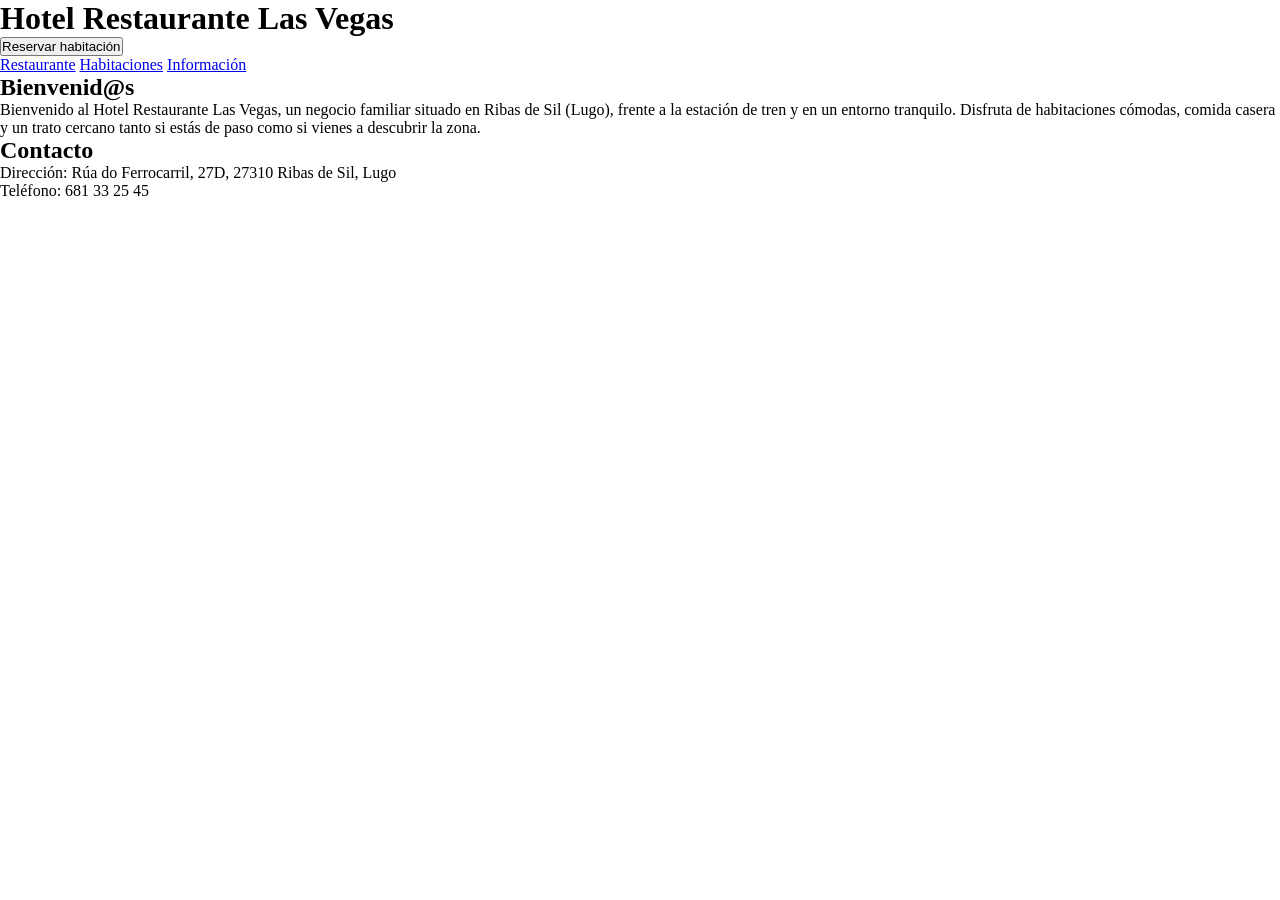
<file: index.html>
<!DOCTYPE html>
<html lang="es">

<head>
    <meta charset="UTF-8">
    <meta name="viewport" content="width=device-width, initial-scale=1.0">
    <title>Hotel Restaurante Las Vegas</title>

    <link rel="stylesheet" href="css/styles.css">
</head>

<body>

    <!-- Cabecera de la página -->
    <header>
        <!-- Nombre del restaurante -->
        <h1>Hotel Restaurante Las Vegas</h1>
    </header>

    <main>
        <!-- Botón de reservar habitaciones -->
        <button>
            Reservar habitación
        </button>

        <!-- Navegación -->
        <section>
            <a href="restaurante.html">Restaurante</a>
            <a href="habitaciones.html">Habitaciones</a>
            <a href="informacion.html">Información</a>
        </section>

        <!-- Descripción del local -->
        <section>
            <h2>Bienvenid@s</h2>

            <p>Bienvenido al Hotel Restaurante Las Vegas, un negocio familiar situado en Ribas de Sil (Lugo), frente a la estación de tren y en un entorno tranquilo. Disfruta de habitaciones cómodas, comida casera y un trato cercano tanto si estás de paso como si vienes a descubrir la zona.</p>
        </section>
     
    </main>

    <!-- Pie de página, contactos -->
    <footer>
        <h2>Contacto</h2>
        <p>Dirección: Rúa do Ferrocarril, 27D, 27310 Ribas de Sil, Lugo</p>
        <p>Teléfono: 681 33 25 45</p>
    </footer>
</body>

</html>
</file>
<file: css/styles.css>
/* Reset básico */

*{
    margin:0;
    padding:0;
    box-sizing:border-box;
}

body{

}
</file>
